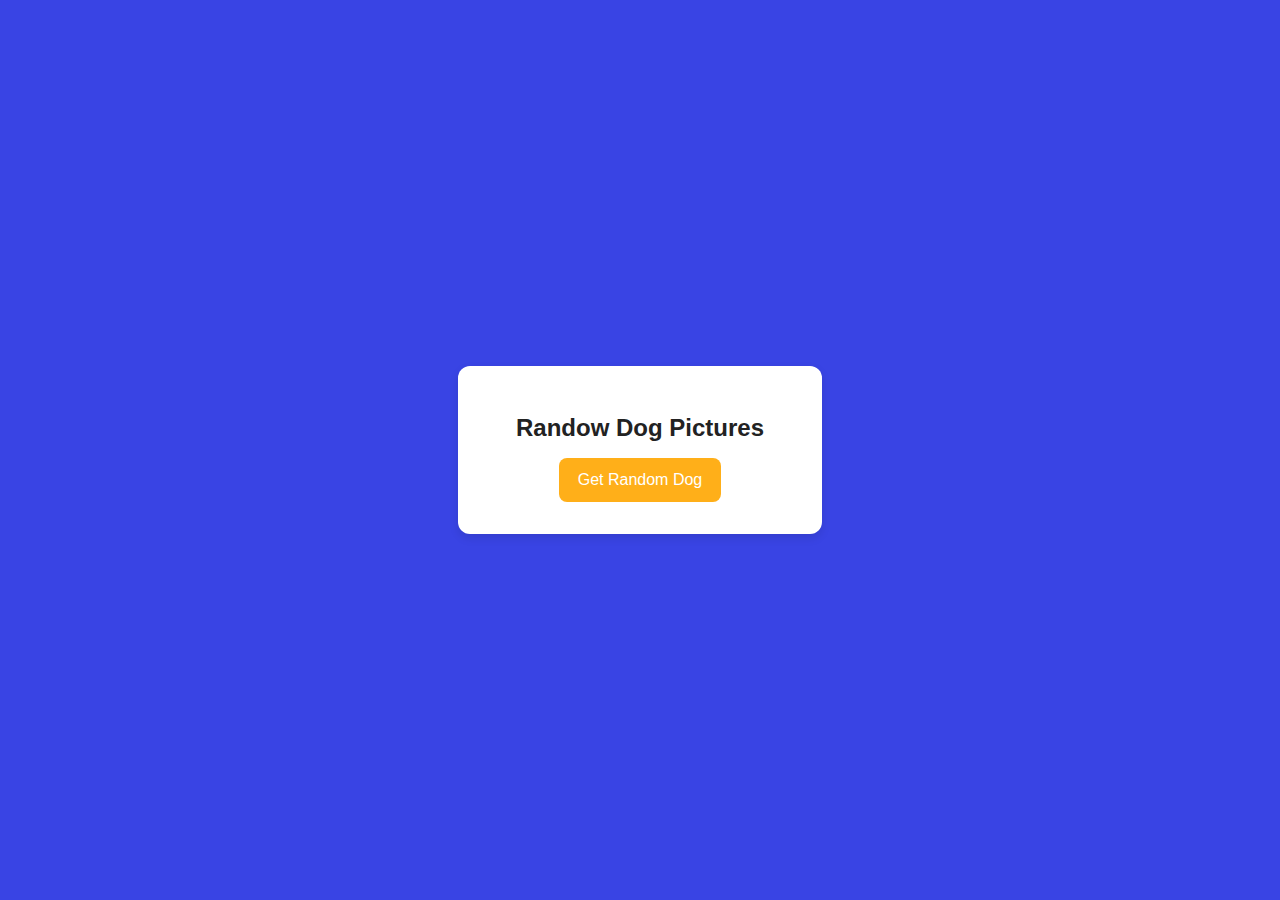
<file: randomDogpics/index.html>
<!DOCTYPE html>
<html lang="en">
<head>
    <meta charset="UTF-8">
    <meta name="viewport" content="width=device-width, initial-scale=1.0">
    <title>Document</title>
    <link rel="stylesheet" href="style.css">
</head>
<body>
    <div id="pics">
    <h1>Randow Dog Pictures</h1>
    <h1 id="errmessage"></h1>
   <div class="container">
    <!-- <img src="" alt="" >
    <img src="" alt="" > -->
   </div>
    
    <button id="fetchDogbtn">Get Random Dog</button>
</div>
     <script src="script.js"></script>
</body>
</html>
</file>
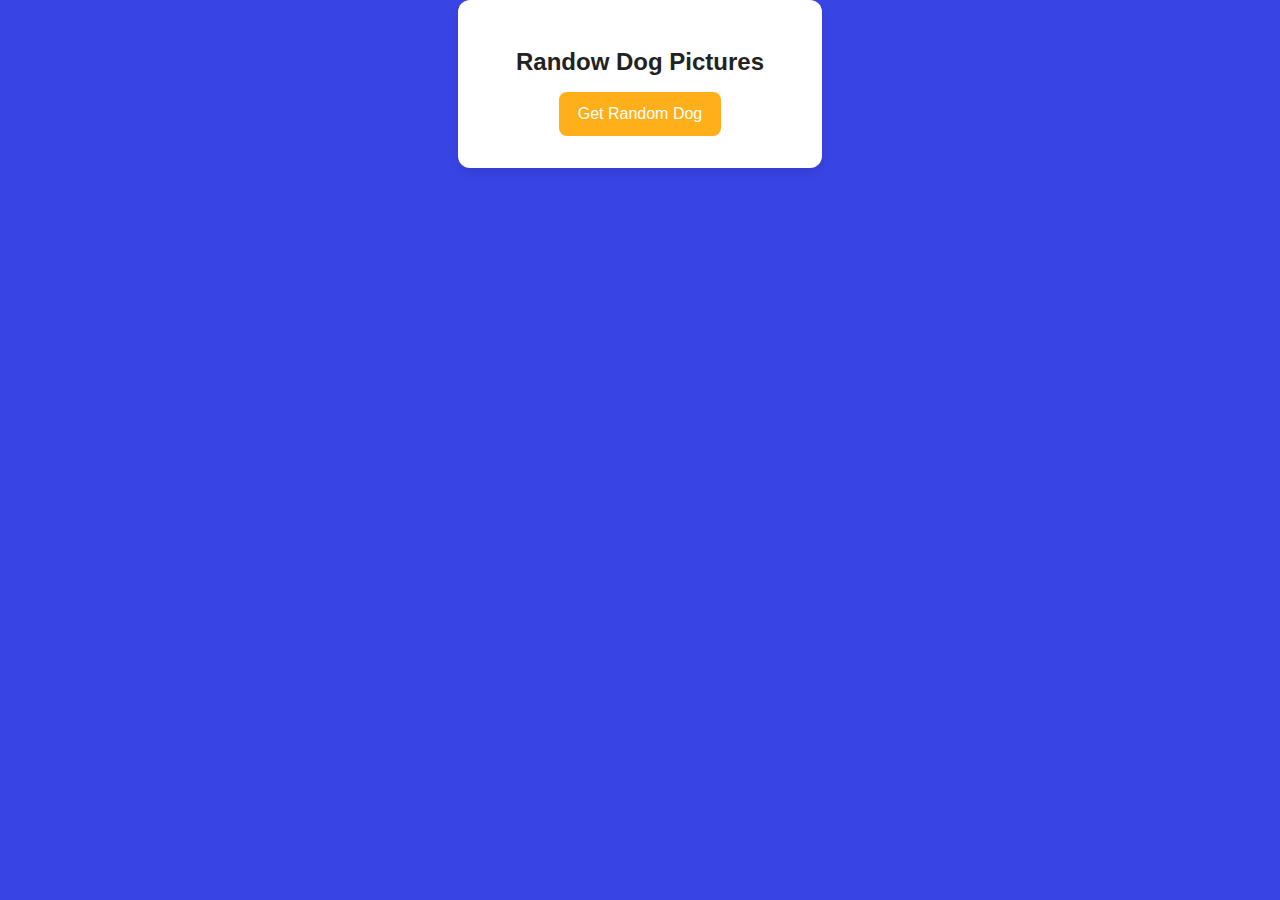
<file: TenRandomDogPics/index.html>
<!DOCTYPE html>
<html lang="en">
<head>
    <meta charset="UTF-8">
    <meta name="viewport" content="width=device-width, initial-scale=1.0">
    <title>Document</title>
    <link rel="stylesheet" href="style.css">
</head>
<body>
    <div id="pics">
    <h1>Randow Dog Pictures</h1>
    <h1 id="errmessage"></h1>
   <div class="container">
    <!-- <img src="" alt="" >
    <img src="" alt="" > -->
   </div>
    <button id="fetchDogbtn">Get Random Dog</button>
</div>
     <script src="script.js"></script>
</body>
</html>
</file>
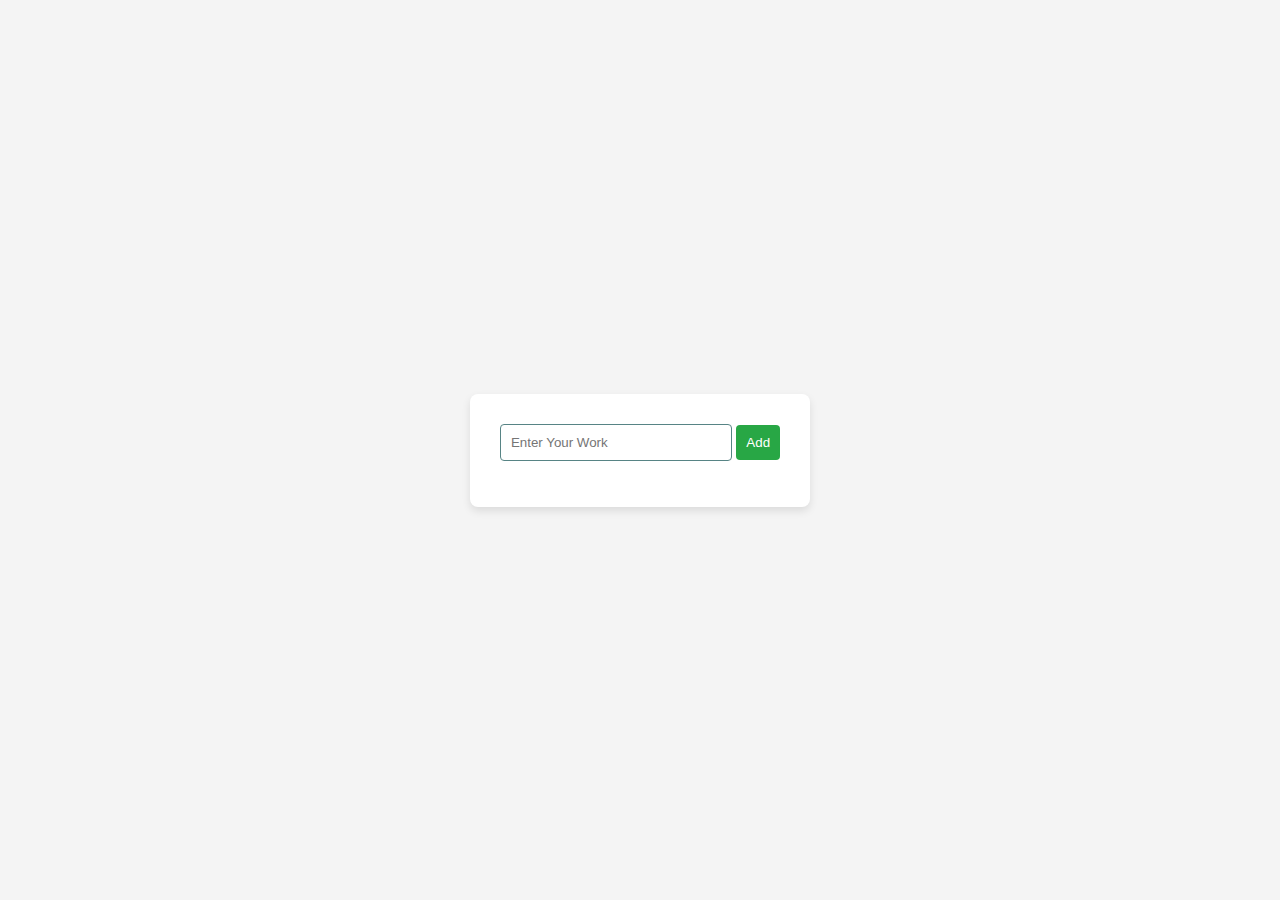
<file: To-Do_list/index.html>
<!DOCTYPE html>
<html lang="en">
<head>
    <meta charset="UTF-8">
    <meta name="viewport" content="width=device-width, initial-scale=1.0">
    <title>Document</title>
    <link rel="stylesheet" href="style.css">
</head>
<body>

<div class="container">
    <input type="text" id="input" placeholder="Enter Your Work">
    <button id="btn">Add</button>
    <div id="container">
        <ul id="value"></ul>
    </div>
</div>
    <script src="script.js"></script>
</body>
</html>
</file>
<file: randomDogpics/style.css>
/* style.css */
body {
    font-family: Arial, sans-serif;
    background-color: rgba(10, 24, 221, 0.808);
    color: #333;
    margin: 0;
    padding: 0;
    display: flex;
    justify-content: center;
    align-items: center;
    height: 100vh;
}

#pics {
    text-align: center;
    background: #ffffff;
    padding: 2rem;
    border-radius: 12px;
    box-shadow: 0 4px 10px rgba(0, 0, 0, 0.1);
    width: 300px;
}

h1 {
    font-size: 1.5rem;
    margin-bottom: 1rem;
    color: #222;
}

img {
    font-size: 1rem;
    height: 100%;
    width: 100%;
    color: #666;
    margin-bottom: 1.5rem;
}

button {
    background-color: #ffa600e6;
    color: #fff;
    border: none;
    padding: 0.8rem 1.2rem;
    font-size: 1rem;
    border-radius: 8px;
    cursor: pointer;
    transition: background-color 0.3s ease;
}

button:hover {
    background-color: #0056b3;
}
</file>
<file: TenRandomDogPics/style.css>
/* style.css */
body {
    font-family: Arial, sans-serif;
    background-color: rgba(10, 24, 221, 0.808);
    color: #333;
    margin: 0;
    padding: 0;
    display: flex;
    justify-content: center;
    align-items: center;
    flex-direction: column;
}

#pics {
    
    text-align: center;
    background: #ffffff;
    padding: 2rem;
    border-radius: 12px;
    box-shadow: 0 4px 10px rgba(0, 0, 0, 0.1);
    width: 300px;

}

h1 {
    font-size: 1.5rem;
    margin-bottom: 1rem;
    color: #222;
}

img {
    font-size: 1rem;
    height: 100%;
    width: 100%;
    color: #666;
    margin-bottom: 1.5rem;
}

button {
    background-color: #ffa600e6;
    color: #fff;
    border: none;
    padding: 0.8rem 1.2rem;
    font-size: 1rem;
    border-radius: 8px;
    cursor: pointer;
    transition: background-color 0.3s ease;
}

button:hover {
    background-color: #0056b3;
}
</file>
<file: To-Do_list/style.css>
body {
    font-family: Arial, sans-serif;
    background-color: #f4f4f4;
    display: flex;
    justify-content: center;
    align-items: center;
    height: 100vh;
    margin: 0;
}

.container {
    background: #fff;
    padding: 20px;
    box-shadow: 0 4px 8px rgba(0, 0, 0, 0.1);
    border-radius: 8px;
    text-align: center;
    width: 300px;
}

input {
    width: 70%;
    padding: 10px;
    margin: 10px 0;
    border: 1px solid #578485;
    border-radius: 4px;
    
}

button {
    padding: 10px;
    background: #28a745;
    color: white;
    border: none;
    border-radius: 4px;
    cursor: pointer;
    transition: 0.3s;
}

button:hover {
    background: #218838;
}

ul {
    list-style: none;
    padding: 0;
}

ul li {
    background: #f9f9f9;
    margin: 5px 0;
    padding: 10px;
    border-radius: 4px;
    display: flex;
    justify-content: space-between;
    align-items: center;
    border: 1px solid #ddd;
}

ul li button {
    background: #dc3545;
    padding: 5px 8px;
    border: none;
    border-radius: 4px;
    color: white;
    cursor: pointer;
    transition: 0.3s;
}

ul li button:hover {
    background: #c82333;
}
</file>
